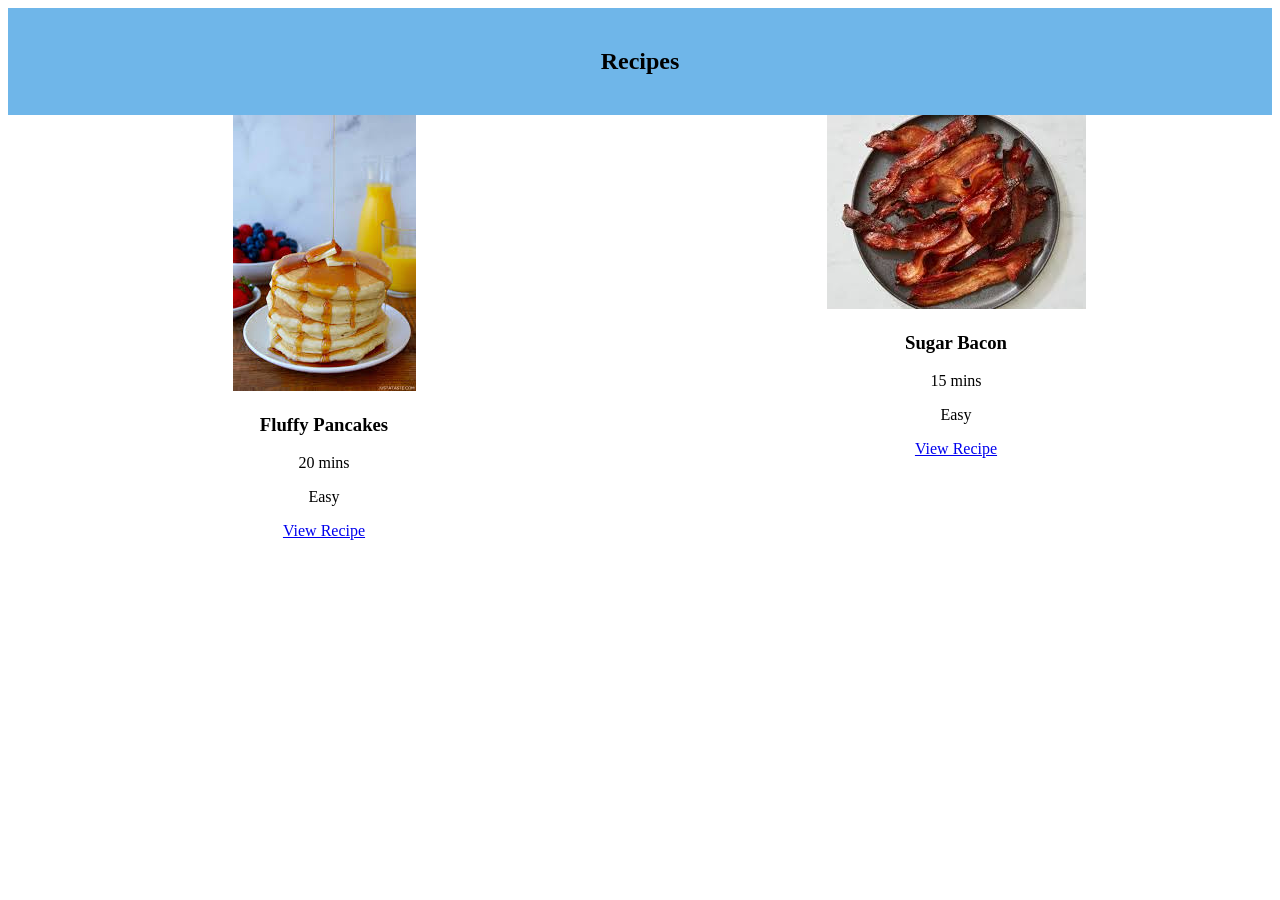
<file: index.html>
<!DOCTYPE html>

<head>
    <title>Delicious Recipes</title>
    <link rel="stylesheet" href="problem1.css">
</head>

<section>
    <header>
        <h1>Recipes</h1>
    </header>

    <section>
        <div class="recipe-grid">
            <section>
                <img src="pancake.jpeg">
                <h3>Fluffy Pancakes</h3>
                <p>20 mins</p>
                <p>Easy</p>
                <a href="pancakes.html">View Recipe</a>
            </section>

            <section>
                <img src="bacon.jpeg">
                <h3>Sugar Bacon</h3>
                <p>15 mins</p>
                <p>Easy</p>
                <a href="bacon.html">View Recipe</a>
            </section>
        </div>

    </section>

</section>
</html>
</file>
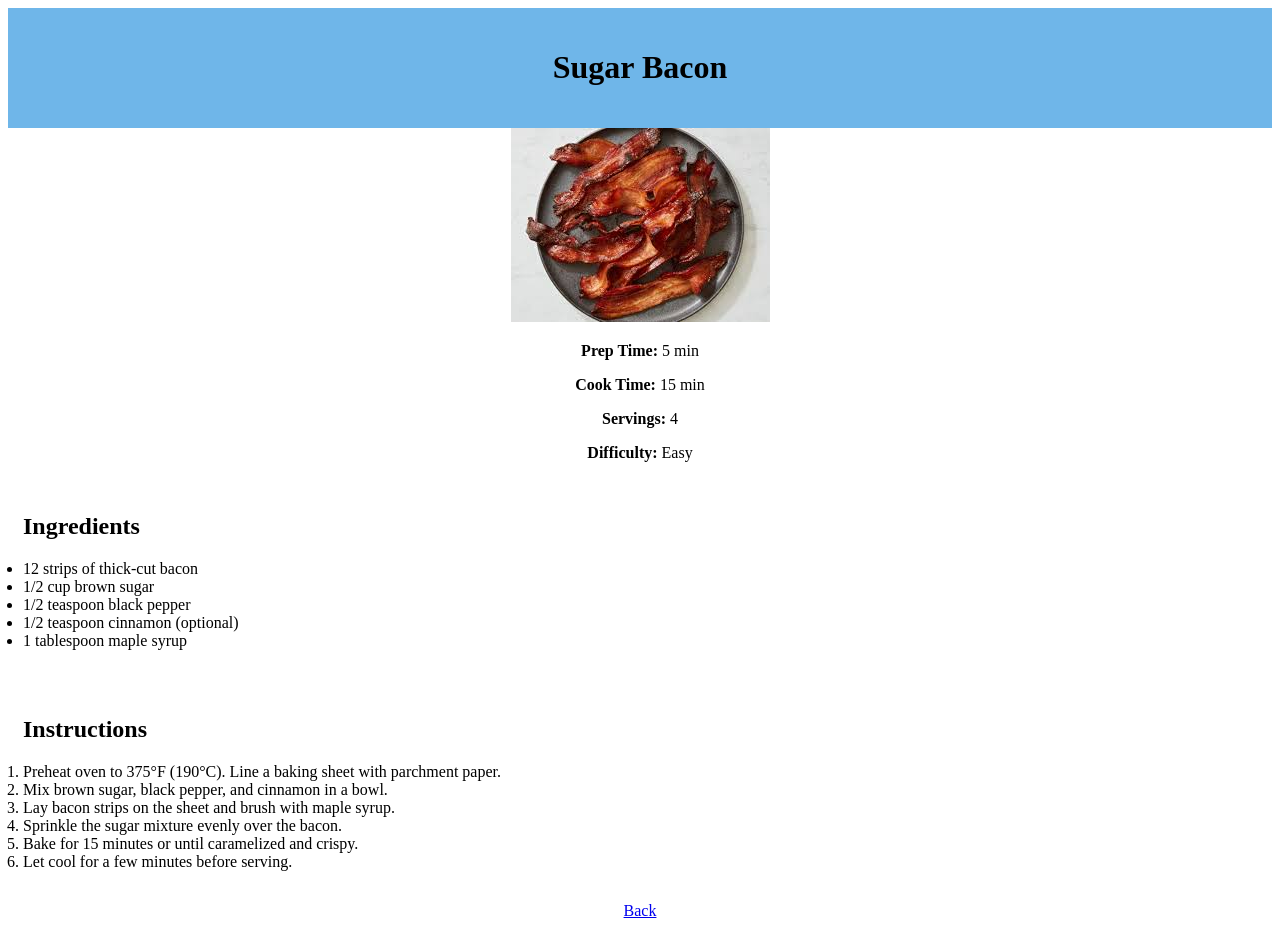
<file: bacon.html>
<!DOCTYPE html>

<head>
    <title>Bacon</title>
    <link rel="stylesheet" href="problem1.css">
</head>
<body>

<header>
    <h1>Sugar Bacon</h1>
</header>

<section>
    <img src="bacon.jpeg" alt="Sugar Bacon">
    
    <div>
        <p><strong>Prep Time:</strong> 5 min</p>
        <p><strong>Cook Time:</strong> 15 min</p>
        <p><strong>Servings:</strong> 4</p>
        <p><strong>Difficulty:</strong> Easy</p>
    </div>

    
    <ul class="list">
        <h2>Ingredients</h2>
        <li>12 strips of thick-cut bacon</li>
        <li>1/2 cup brown sugar</li>
        <li>1/2 teaspoon black pepper</li>
        <li>1/2 teaspoon cinnamon (optional)</li>
        <li>1 tablespoon maple syrup</li>
    </ul>

    
    <ol class="list">
        <h2>Instructions</h2>
        <li>Preheat oven to 375°F (190°C). Line a baking sheet with parchment paper.</li>
        <li>Mix brown sugar, black pepper, and cinnamon in a bowl.</li>
        <li>Lay bacon strips on the sheet and brush with maple syrup.</li>
        <li>Sprinkle the sugar mixture evenly over the bacon.</li>
        <li>Bake for 15 minutes or until caramelized and crispy.</li>
        <li>Let cool for a few minutes before serving.</li>
    </ol>

        <a href="problem1.html">Back</a>
    </section>

</body>
</html>
</file>
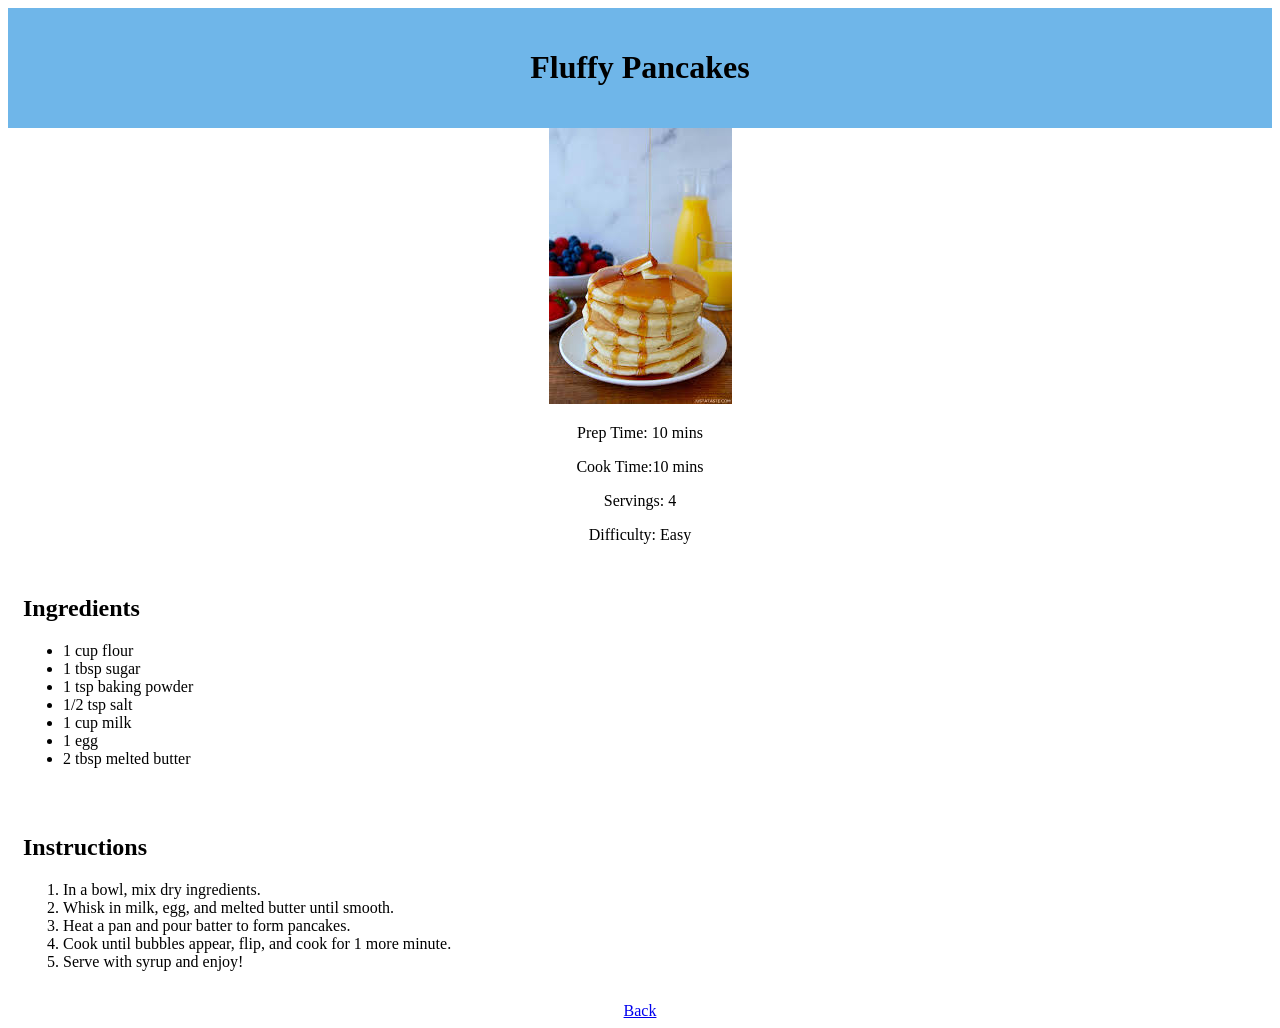
<file: pancakes.html>
<!DOCTYPE html>

<head>
    <title>Fluffy Pancakes</title>
    <link rel="stylesheet" href="problem1.css">
</head>
<body>

<header>
    <h1>Fluffy Pancakes</h1>
</header>

<section>
    <img src="pancake.jpeg" alt="Fluffy Pancakes">
    
    <div>
        <p>Prep Time: 10 mins</p>
        <p>Cook Time:10 mins</p>
        <p>Servings: 4</p>
        <p>Difficulty: Easy</p>
    </div>

    <section class="list">
        <h2>Ingredients</h2>
        <ul>
            <li>1 cup flour</li>
            <li>1 tbsp sugar</li>
            <li>1 tsp baking powder</li>
            <li>1/2 tsp salt</li>
            <li>1 cup milk</li>
            <li>1 egg</li>
            <li>2 tbsp melted butter</li>
        </ul>
    </section>

    <section class="list">
        <h2>Instructions</h2>
        <ol>
            <li>In a bowl, mix dry ingredients.</li>
            <li>Whisk in milk, egg, and melted butter until smooth.</li>
            <li>Heat a pan and pour batter to form pancakes.</li>
            <li>Cook until bubbles appear, flip, and cook for 1 more minute.</li>
            <li>Serve with syrup and enjoy!</li>
        </ol>
    </section>

    <a href="problem1.html">Back</a>
</section>

</body>
</html>
</file>
<file: problem1.css>
body {
    text-align: center;
}

header {
    background-color: #6fb6e9;
    padding: 20px;
}

.recipe-grid {
    display: grid;
    grid-template-columns: repeat(auto-fit, minmax(250px, 1fr));
    text-align: center;
}

.list{
    text-align: left;
    padding: 15px;
}
</file>
